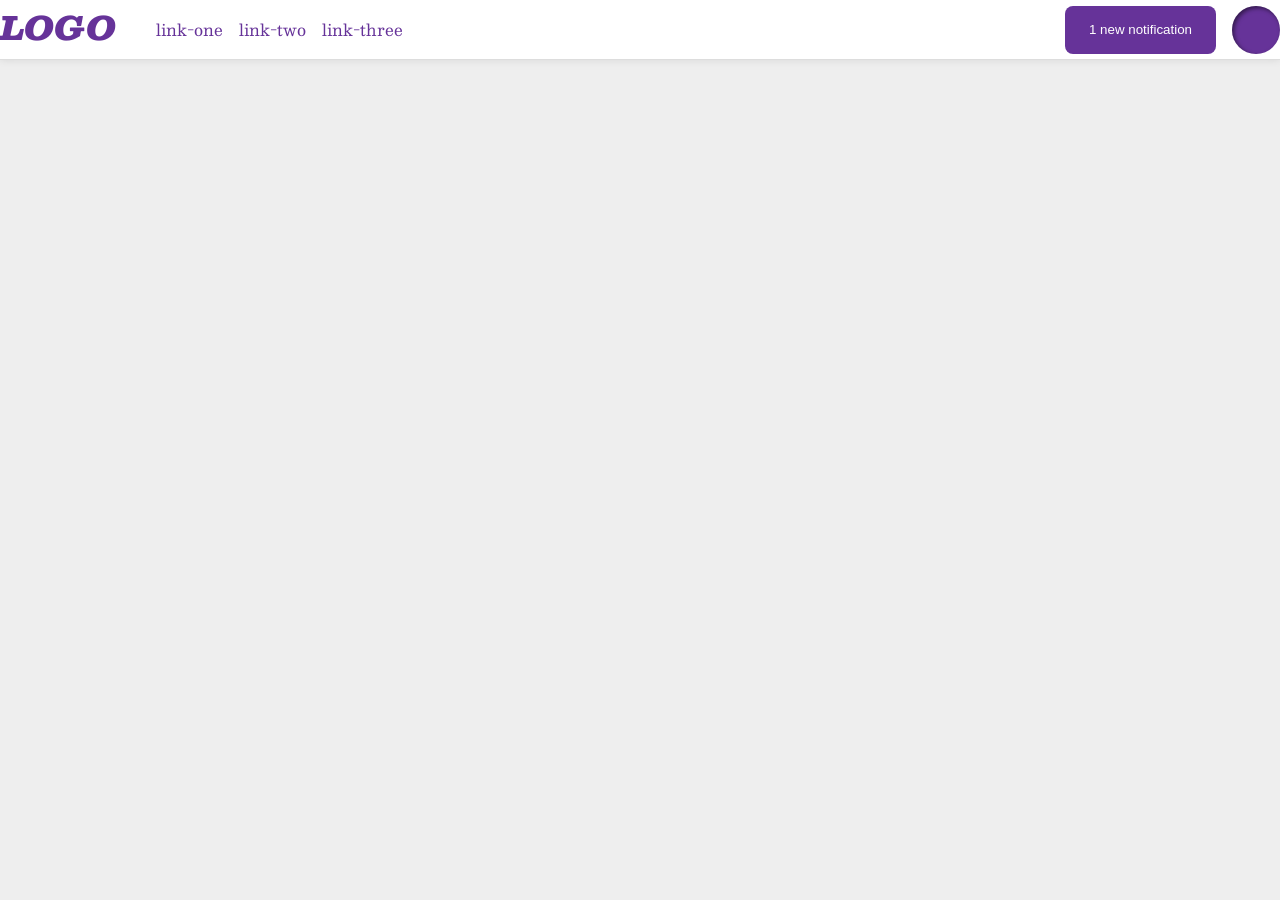
<file: foundations/flex/03-flex-header-2/index.html>
<!DOCTYPE html>
<html lang="en">
  <head>
    <meta charset="UTF-8">
    <meta http-equiv="X-UA-Compatible" content="IE=edge">
    <meta name="viewport" content="width=device-width, initial-scale=1.0">
    <title>Flex Header 2</title>
    <link rel="stylesheet" href="style.css">
  </head>
  <body>
    <div class="header">

      <div class="left-buttons"><!--create new div w class for left-->
        <div class="logo">
          LOGO
        </div>

        <ul class="links">
          <li><a href="https://google.com">link-one</a></li>
          <li><a href="https://google.com">link-two</a></li>
          <li><a href="https://google.com">link-three</a></li>
        </ul>
      </div>

      <div class="right-buttons"> <!--create new div w class for right-->
        <button class="notifications">
          1 new notification
        </button>

        <div class="profile-image"></div>
      </div>

    </div>
  </body>
</html>
</file>
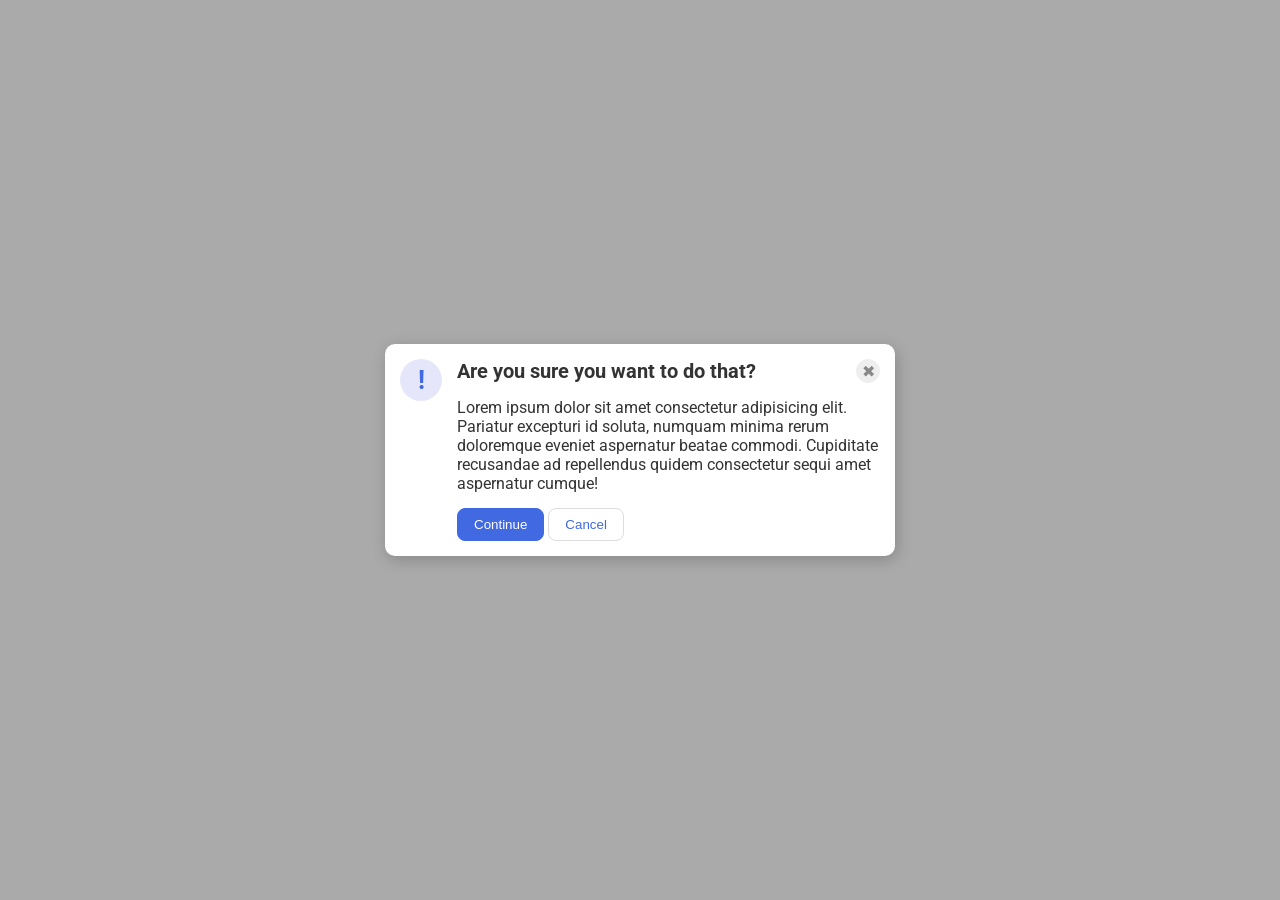
<file: foundations/flex/05-flex-modal/index.html>
<!DOCTYPE html>
<html lang="en">
  <head>
    <meta charset="UTF-8">
    <meta http-equiv="X-UA-Compatible" content="IE=edge">
    <meta name="viewport" content="width=device-width, initial-scale=1.0">
    <link rel="stylesheet" href="style.css">
    <title>Modal</title>
  </head>
  <body>
    <div class="modal">
      <div class="icon">!</div>

      <div class="content"> <!--content container-->
        
        <div class="top-box"> <!--separate content into 3 boxes-->
        <div class="header">Are you sure you want to do that?</div>
        <button class="close-button">✖</button>
        </div>

        <div class="middle-box">
        <div class="text">Lorem ipsum dolor sit amet consectetur adipisicing elit. Pariatur excepturi id soluta, numquam minima rerum doloremque eveniet aspernatur beatae commodi. Cupiditate recusandae ad repellendus quidem consectetur sequi amet aspernatur cumque!</div>
        </div>
        
        <div class="bottom-box">
        <button class="continue">Continue</button>
        <button class="cancel">Cancel</button>
        </div>
        
      </div>

    </div>
  </body>
</html>
</file>
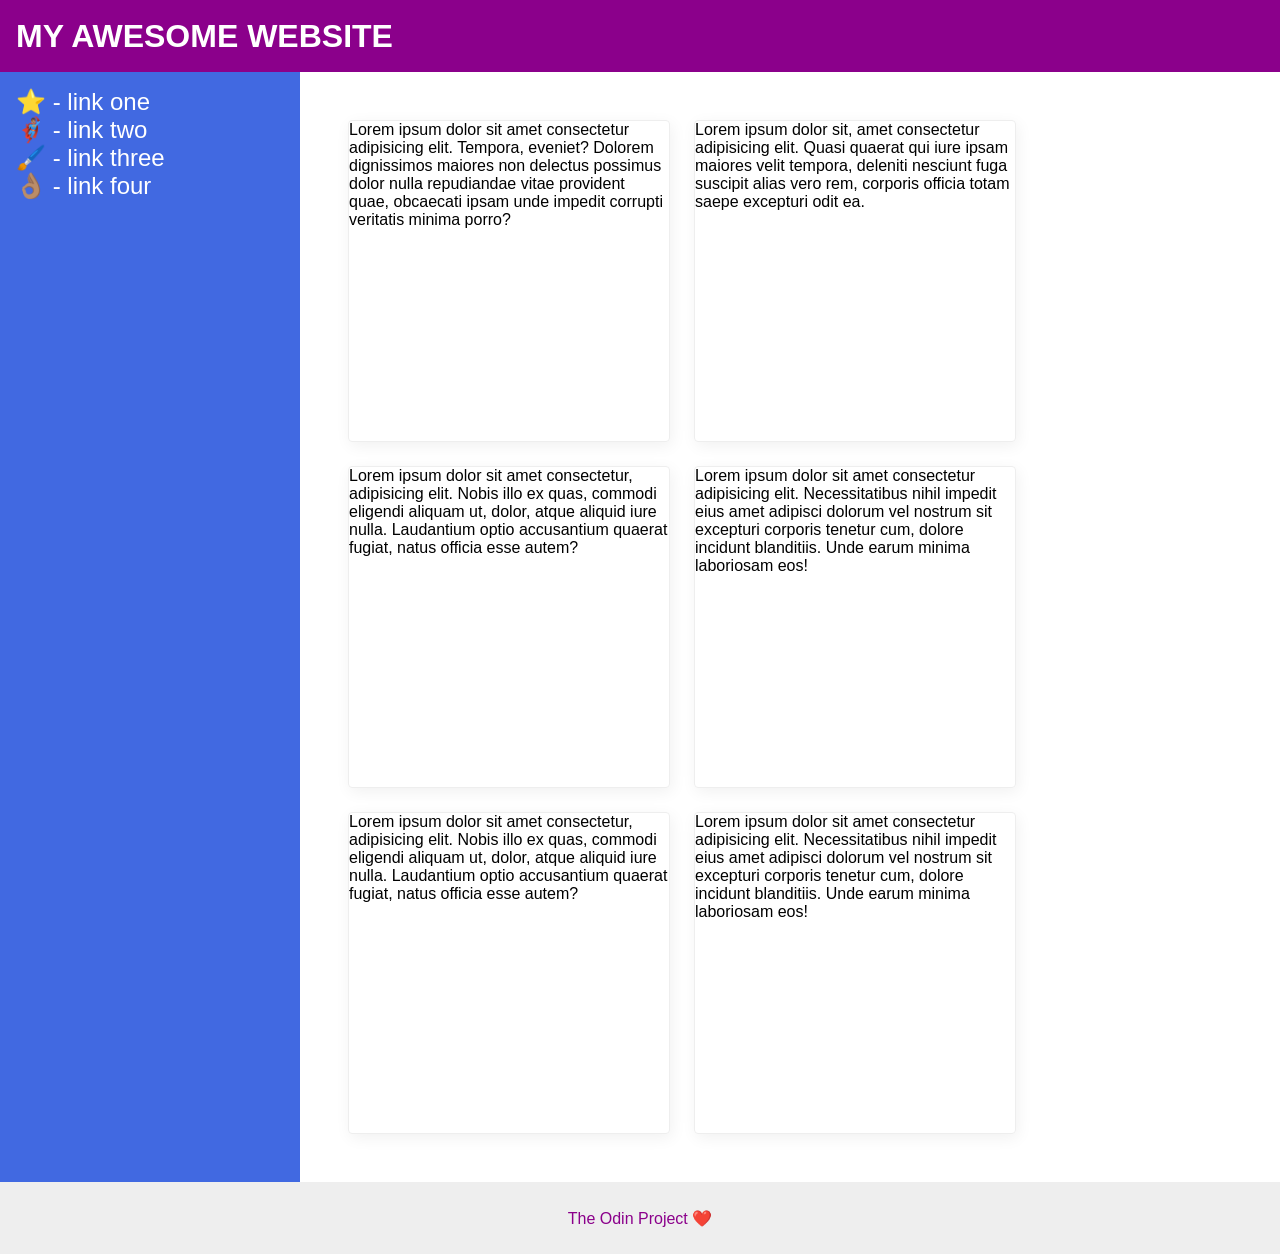
<file: foundations/flex/07-flex-layout-2/index.html>
<!DOCTYPE html>
<html lang="en">
  <head>
    <meta charset="UTF-8">
    <meta http-equiv="X-UA-Compatible" content="IE=edge">
    <meta name="viewport" content="width=device-width, initial-scale=1.0">
    <title>The Holy Grail</title>
    <link rel="stylesheet" href="style.css">
  </head>
  <body>
    <div class="header">
      MY AWESOME WEBSITE
    </div>
    
    <div class="page-content">

      <div class="sidebar">
        <ul>
          <li><a href="#">⭐ - link one</a></li>
          <li><a href="#">🦸🏽‍♂️ - link two</a></li>
          <li><a href="#">🖌️ - link three</a></li>
          <li><a href="#">👌🏽 - link four</a></li>
        </ul>
      </div>

      <div class="card-box">

        <div class="card">Lorem ipsum dolor sit amet consectetur adipisicing elit. Tempora, eveniet? Dolorem dignissimos maiores non delectus possimus dolor nulla repudiandae vitae provident quae, obcaecati ipsam unde impedit corrupti veritatis minima porro?</div>

        <div class="card">Lorem ipsum dolor sit, amet consectetur adipisicing elit. Quasi quaerat qui iure ipsam maiores velit tempora, deleniti nesciunt fuga suscipit alias vero rem, corporis officia totam saepe excepturi odit ea.</div>

        <div class="card">Lorem ipsum dolor sit amet consectetur, adipisicing elit. Nobis illo ex quas, commodi eligendi aliquam ut, dolor, atque aliquid iure nulla. Laudantium optio accusantium quaerat fugiat, natus officia esse autem?</div>
        
        <div class="card">Lorem ipsum dolor sit amet consectetur adipisicing elit. Necessitatibus nihil impedit eius amet adipisci dolorum vel nostrum sit excepturi corporis tenetur cum, dolore incidunt blanditiis. Unde earum minima laboriosam eos!</div>

        <div class="card">Lorem ipsum dolor sit amet consectetur, adipisicing elit. Nobis illo ex quas, commodi eligendi aliquam ut, dolor, atque aliquid iure nulla. Laudantium optio accusantium quaerat fugiat, natus officia esse autem?</div>

        <div class="card">Lorem ipsum dolor sit amet consectetur adipisicing elit. Necessitatibus nihil impedit eius amet adipisci dolorum vel nostrum sit excepturi corporis tenetur cum, dolore incidunt blanditiis. Unde earum minima laboriosam eos!</div>
      </div>
    </div>
    
    <div class="footer">
      The Odin Project ❤️
    </div>
  </body>
</html>
</file>
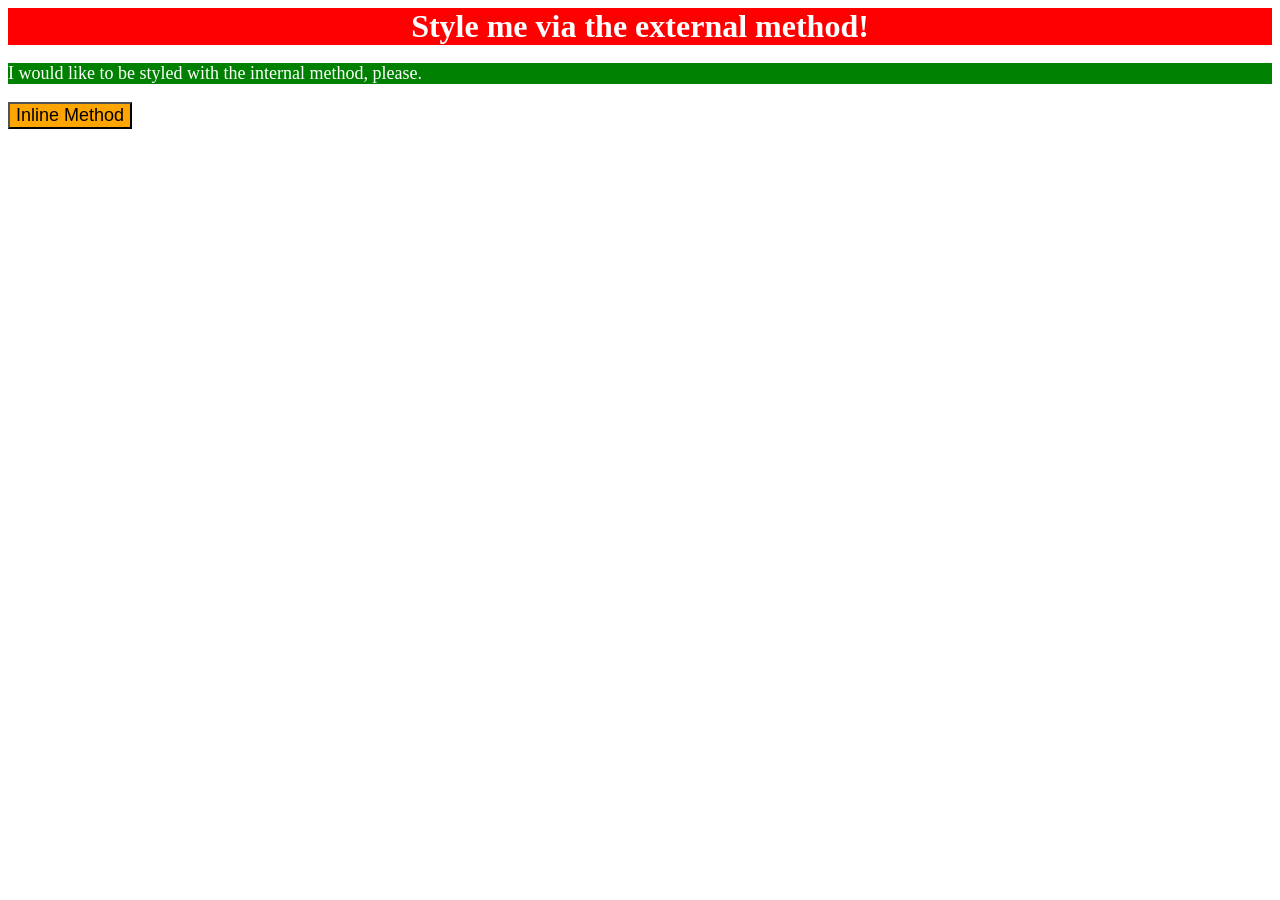
<file: foundations/intro-to-css/01-css-methods/index.html>
<!DOCTYPE html>
<html lang="en">
  <link rel="stylesheet" href="./style.css">
  <head>
    <meta charset="UTF-8">
    <meta http-equiv="X-UA-Compatible" content="IE=edge">
    <meta name="viewport" content="width=device-width, initial-scale=1.0">
    <style> p{
      background-color: green;
      color: white;
      font-size: 18px;
    } </style>
    <title>Methods for Adding CSS</title>
  </head>
  <body>
    <div>Style me via the external method!</div>
    <p>I would like to be styled with the internal method, please.</p>
    <button style="background-color: orange; font-size: 18px;">Inline Method</button>
  </body>
</html>
</file>
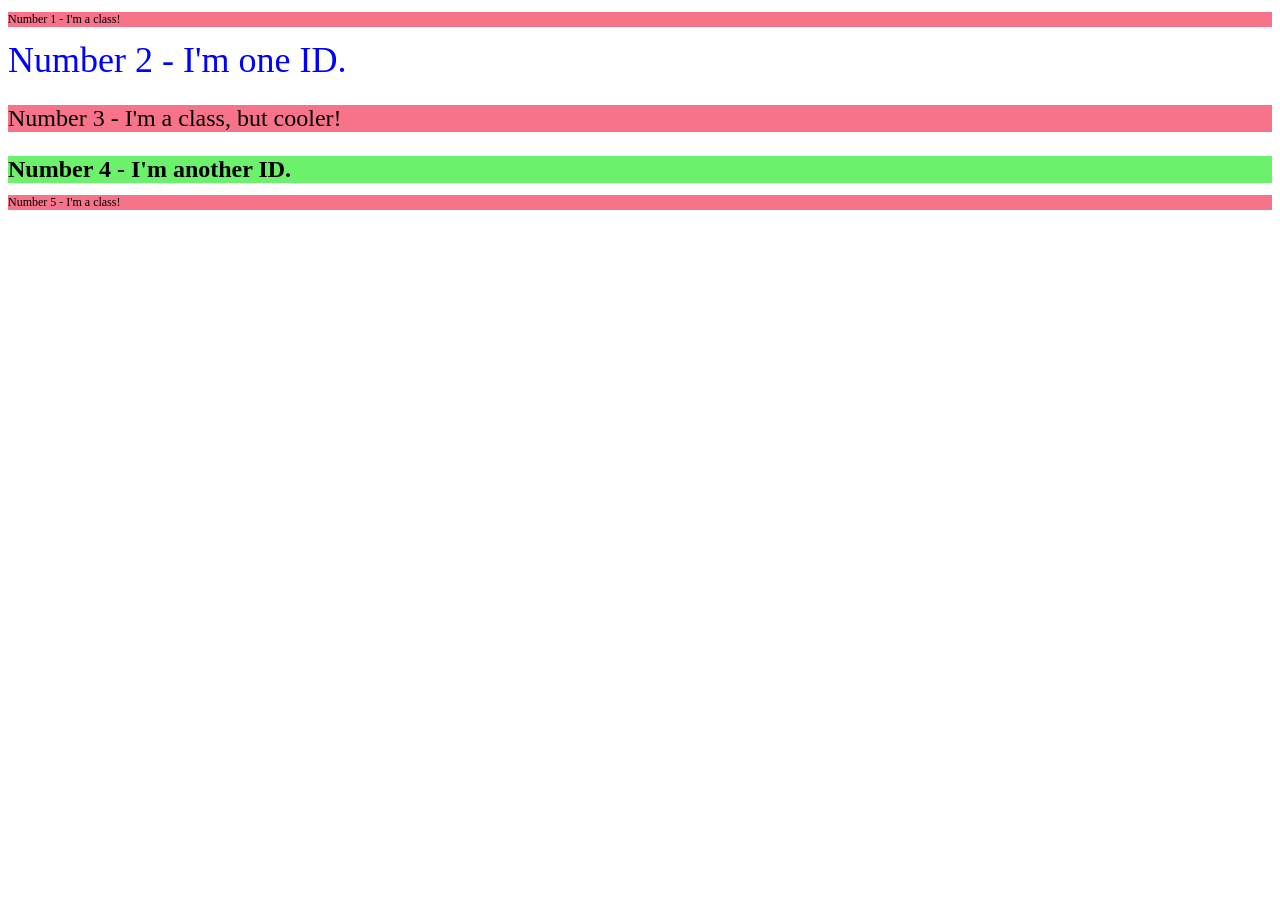
<file: foundations/intro-to-css/02-class-id-selectors/index.html>
<!DOCTYPE html>
<html lang="en">
  <head>
    <meta charset="UTF-8">
    <meta http-equiv="X-UA-Compatible" content="IE=edge">
    <meta name="viewport" content="width=device-width, initial-scale=1.0">
    <title>Class and ID Selectors</title>
    <link rel="stylesheet" href="style.css">
  </head>
  <body>
    <p class="odd">Number 1 - I'm a class!</p>
    <div id="e2">Number 2 - I'm one ID.</div>
    <p class="odd e3">Number 3 - I'm a class, but cooler!</p>
    <div id="e4">Number 4 - I'm another ID.</div>
    <p class="odd">Number 5 - I'm a class!</p>
  </body>
</html>
</file>
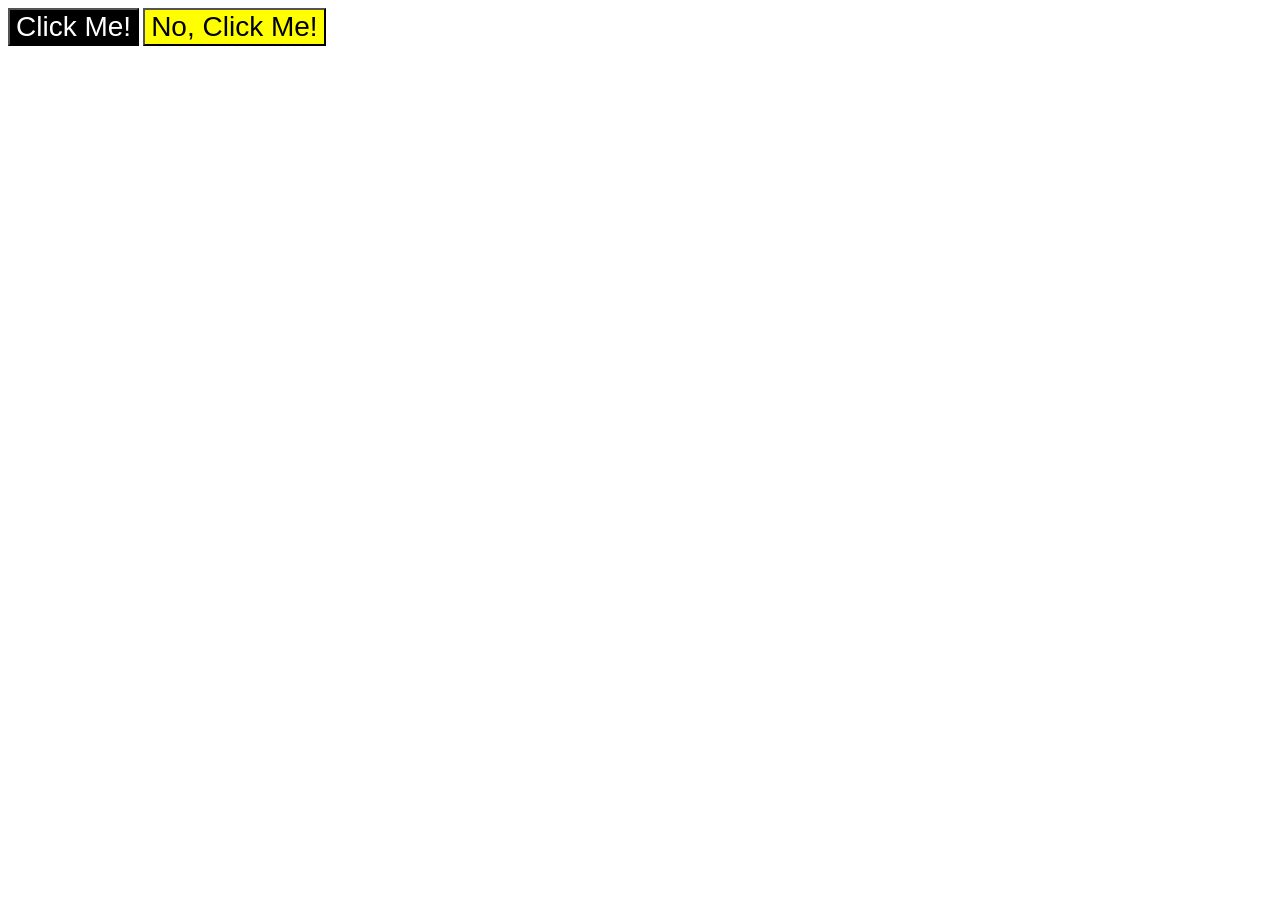
<file: foundations/intro-to-css/03-grouping-selectors/index.html>
<!DOCTYPE html>
<html lang="en">
  <head>
    <meta charset="UTF-8">
    <meta http-equiv="X-UA-Compatible" content="IE=edge">
    <meta name="viewport" content="width=device-width, initial-scale=1.0">
    <title>Grouping Selectors</title>
    <link rel="stylesheet" href="style.css">
  </head>
  <body>
    <button class="bg-blk">Click Me!</button>
    <button class="bg-y">No, Click Me!</button>
  </body>
</html>
</file>
<file: foundations/flex/03-flex-header-2/style.css>
/* this is some magical font-importing.  
you'll learn about it later. */
@import url('https://fonts.googleapis.com/css2?family=Besley:ital,wght@0,400;1,900&display=swap');

body {
  margin: 0;
  background: #eee;
  font-family: Besley, serif;
}

.header {
  background: white;
  border-bottom: 1px solid #ddd;
  box-shadow: 0 0 8px rgba(0,0,0,.1);

  display: flex;
  justify-content: space-between;
  align-items: center;
  gap: 16px;
}

.profile-image {
  background: rebeccapurple;
  box-shadow: inset 2px 2px 4px rgba(0,0,0,.5);
  border-radius: 50%;
  width: 48px;
  height: 48px;
}

.logo {
  color: rebeccapurple;
  font-size: 32px;
  font-weight: 900;
  font-style: italic;
}

button {
  border: none;
  border-radius: 8px;
  background: rebeccapurple;
  color: white;
  padding: 8px 24px;
}

a {
  /* this removes the line under our links */
  text-decoration: none;
  color: rebeccapurple;
}

ul {
  list-style-type: none;

  display: flex;
  flex-flow: row wrap;
  gap: 16px;
}

.left-buttons{
  display: flex;
}

.right-buttons{
  display: flex;
  gap: 16px;
}
</file>
<file: foundations/flex/05-flex-modal/style.css>
@import url('https://fonts.googleapis.com/css2?family=Roboto:wght@400;700&display=swap');

*{
 /* outline: 1px solid magenta;*/
}

html, body {
  height: 100%;
}

body {
  font-family: Roboto, sans-serif;
  margin: 0;
  background: #aaa;
  color: #333;
  /* I'll give you this one for free lol */
  display: flex;
  align-items: center;
  justify-content: center;
}

.modal {
  background: white;
  width: 480px;
  border-radius: 10px;
  box-shadow: 2px 4px 16px rgba(0,0,0,.2);

  display: flex;
  padding: 15px;
  justify-content: space-between;
}

.icon {
  color: royalblue;
  font-size: 26px;
  font-weight: 700;
  background: lavender;
  width: 42px;
  height: 42px;
  border-radius: 50%;
  display: flex;
  align-items: center;
  justify-content: center;

  flex-shrink: 0;
  margin-right: 15px;
}

.content{
  display: flex;
  flex-direction: column;
  gap: 15px;
}

.top-box{
  font-weight: bold;
  font-size: 20px;
  display: flex;
  justify-content: space-between;
}

.close-button {
  background: #eee;
  border-radius: 50%;
  color: #888;
  font-weight: 400;
  font-size: 16px;
  height: 24px;
  width: 24px;
  display: flex;
  align-items: center;
  justify-content: center;
  border: 1px solid #eee;
  padding: 0;
}

button {
  cursor: pointer;
  padding: 8px 16px;
  border-radius: 8px;
}

button.continue {
  background: royalblue;
  border: 1px solid royalblue;
  color: white;
}

button.cancel {
  background: white;
  border: 1px solid #ddd;
  color: royalblue;
}
</file>
<file: foundations/flex/07-flex-layout-2/style.css>
/**{
  outline: 1px solid magenta;
}*/

body {
  font-family: -apple-system, BlinkMacSystemFont, 'Segoe UI', Roboto, Oxygen, Ubuntu, Cantarell, 'Open Sans', 'Helvetica Neue', sans-serif;
  margin: 0;
  min-height: 100vh;

  display: flex;
  flex-direction: column;
  justify-content: space-between;
}

.header,
.footer{
  display: flex;
  align-items: center;
}

.header {
  height: 72px;
  background: darkmagenta;
  color: white;

  font-size: 32px;
  font-weight: 900;
  padding-left: 16px;
}

.footer {
  height: 72px;
  background: #eee;
  color: darkmagenta;

  justify-content: center;
}

.page-content{
  display: flex;
  flex: 1;
}

.sidebar {
  width: 300px;
  background: royalblue;
  box-sizing: border-box;

  display: flex;
  flex-shrink: 0;
  padding: 16px;
}

ul{
  list-style-type: none;
  margin: 0px;
  padding: 0px;
}

a{
  text-decoration: none;
  color: white;
  font-size: 24px;
}

.card-box{
  display: flex;
  flex-wrap: wrap;
  align-content: flex-start; /*fixes card position for even margin gap*/
  padding: 48px;
  gap: 24px;
}

.card {
  border: 1px solid #eee;
  box-shadow: 2px 4px 16px rgba(0,0,0,.06);
  border-radius: 4px;

  width: 320px;
  height: 320px;
 

  /*display: flex;
  flex: 1 1 320px;
  flex-wrap: wrap;
  margin: 24px;
  max-width: 320px;
  height: 320px;*/
}
</file>
<file: foundations/intro-to-css/01-css-methods/style.css>
div{
    background-color: red;
    color: white;
    font-size: 32px;
    text-align: center;
    font-weight: bold;
}
</file>
<file: foundations/intro-to-css/02-class-id-selectors/style.css>
.odd{
    background-color: rgb(247, 115, 137);
    font-family: "Times New Roman", "Verdana", "DejaVu Sans", "sans-serif";
    font-size: 12px;
}

.odd.e3{
    font-size: 24px;
}

#e2{
    color: rgb(0, 0, 255);
    font-size: 36px;
}

#e4{
    background-color: rgb(108, 241, 108);
    font-size: 24px;
    font-weight: bold;
}
/* Add CSS Styling */
</file>
<file: foundations/intro-to-css/03-grouping-selectors/style.css>
.bg-blk,
.bg-y{
    font-size: 28px;
    font-family: "Helvetica", "Times New Roman", "sans-serif";
}

.bg-blk{
    background-color: #000000;
    color: #ffffff;
}

.bg-y{
    background-color: #ffff00;
    color: #000000;
}

/* Add CSS Styling */
</file>
